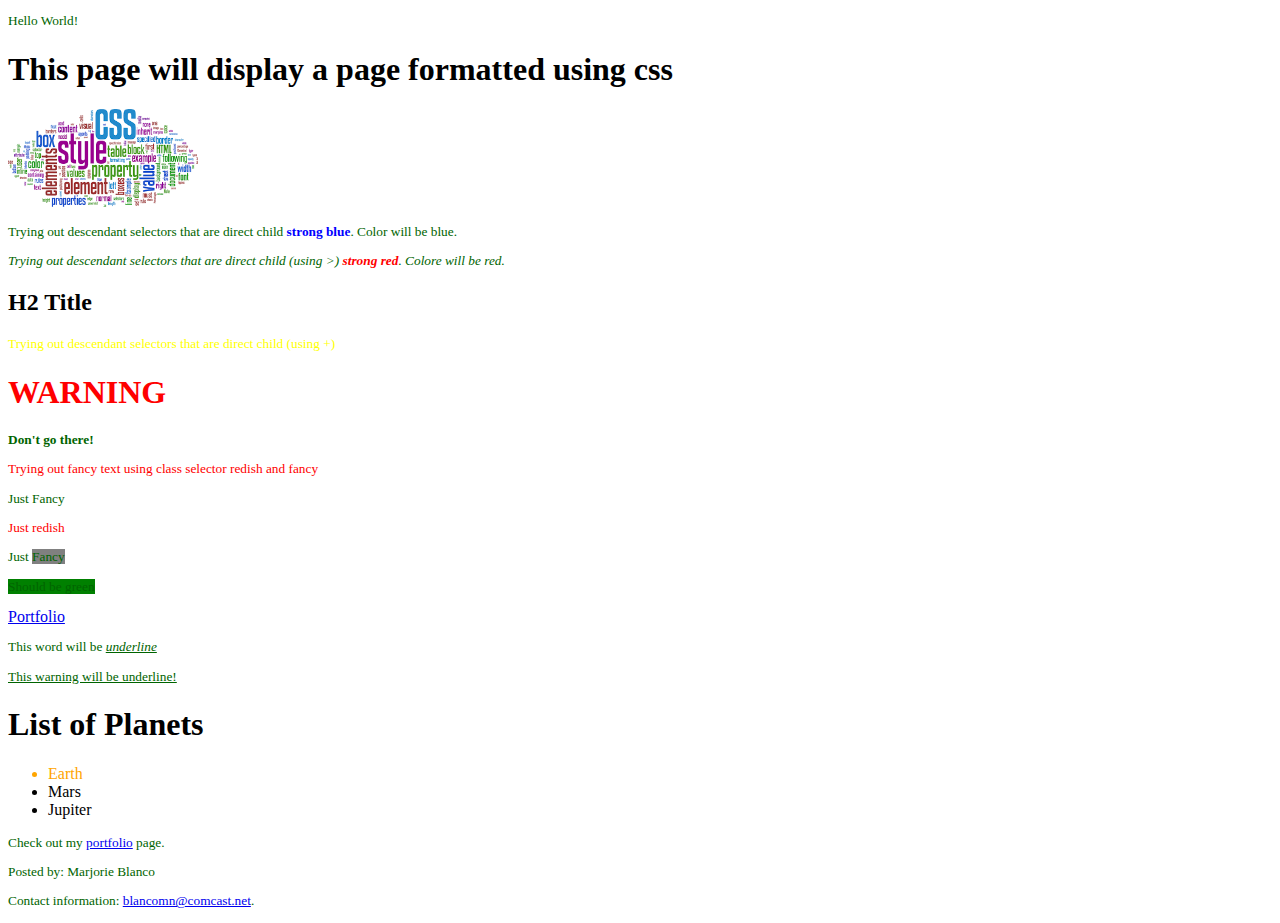
<file: css_demo/index.html>
<!DOCTYPE HTML>
<html>



<head>
    <meta charset="utf-8">
    <title>Hello World!</title>
    <link rel="stylesheet" type="text/css" href="../styles/css_demo_stylesheet.css">
</head>


<body>
    <!-- Type Selectors -->
    <p>Hello World!</p>
    <h1>This page will display a page formatted using css</h1>
    <img src="../images/css_logo1.png" alt="CSS" style="width: 15%; height: 15%" />
    <!--  Descendant Selectors -->
    <p>Trying out descendant selectors that are direct child <strong>strong blue</strong>. Color will be blue.</p>
    <p><em>Trying out descendant selectors that are direct child (using >) <strong>strong red</strong>. Colore will be red.</em></p>
    <h2>H2 Title</h2>
    <p>Trying out descendant selectors that are direct child (using +) </p>
    <!-- Class Selectors -->
    <h1 class="warning1">WARNING</h1>
    <p class="warning2">Don't go there!</p>
    <p class="fancy redish">Trying out fancy text using class selector redish and fancy</p>
    <p class="fancy">Just <span>Fancy</span></p>
    <p class="redish">Just redish</p>
    <p>Just <span class="fancy">Fancy</span></p>
    <p><span class="notfancy">Should be green</span></p>

    <a class="portfolio" href="../index.html">Portfolio</a>
    <p>This word will be <i>underline</i></p>
    <p class="warning">This warning will be underline!</p>
    <h1>List of <span>Planets</span></h1>
    <ul>
        <li id="liEarth">Earth</li>
        <li>Mars</li>
        <li>Jupiter</li>
    </ul>
    <p class="paragraph">Check out my <a href="../index.html">portfolio</a> page.</p>

    <div class="footer">
        <footer>
            <p>Posted by: Marjorie Blanco</p>
            <p>Contact information: <a href="mailto:blancomn@comcast.net">blancomn@comcast.net</a>.</p>
        </footer>
    </div>
</body>

</html>
</file>
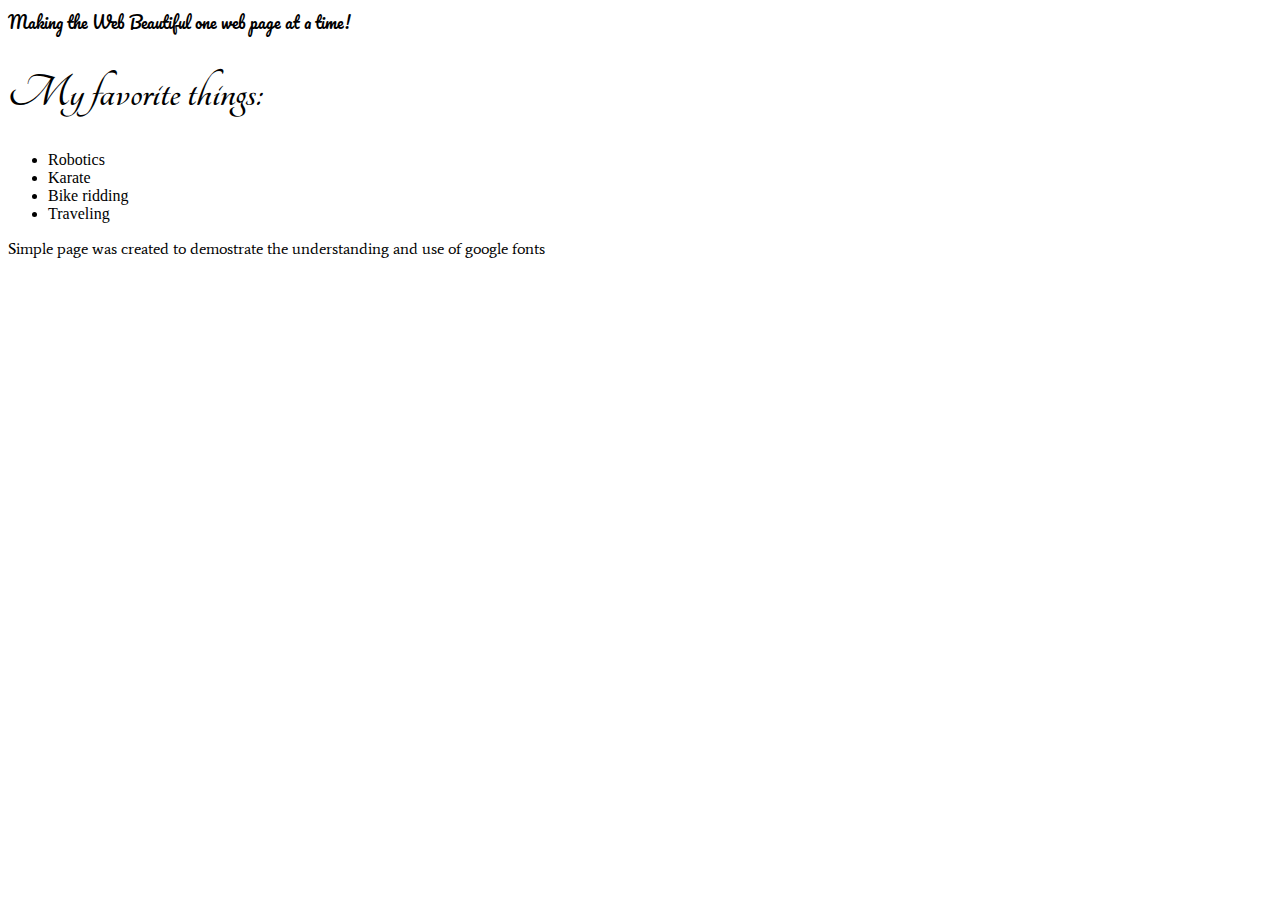
<file: GoogleFont/index.html>
<!DOCTYPE HTML>
<html>

<head>
    <meta lang="en" charset="utf-8">
    <title>Google Font Project</title>
    <link href="https://fonts.googleapis.com/css?family=Pacifico" rel="stylesheet" type="text/css">
    <link href="https://fonts.googleapis.com/css?family=Tangerine" rel="stylesheet" type="text/css">
    <link href="http://fonts.googleapis.com/css?family=Average" rel="stylesheet" type="text/css">

    <style>
        h1 {
            font-family: 'Tangerine', serif;
            font-size: 48px;
        }

        div {
            font-family: 'Pacifico', Helvetica, sans-serif;
            font-size: 400 45px/0.5;
        }

        ul.li {
            font-size: 400 14px/1.5;
            font-family: 'Average', Times, serif;
        }

        p {
            font-size: 300 14px/1.5;
            font-family: 'Average', Times;
        }
    </style>
</head>

<body>
    <div>Making the Web Beautiful one web page at a time!</div>
    <h1>My favorite things:</h1>
    <ul>
        <li>Robotics</li>
        <li>Karate</li>
        <li>Bike ridding</li>
        <li>Traveling</li>
    </ul>

    <p>Simple page was created to demostrate the understanding and use of google fonts</p>
</body>

</html>
</file>
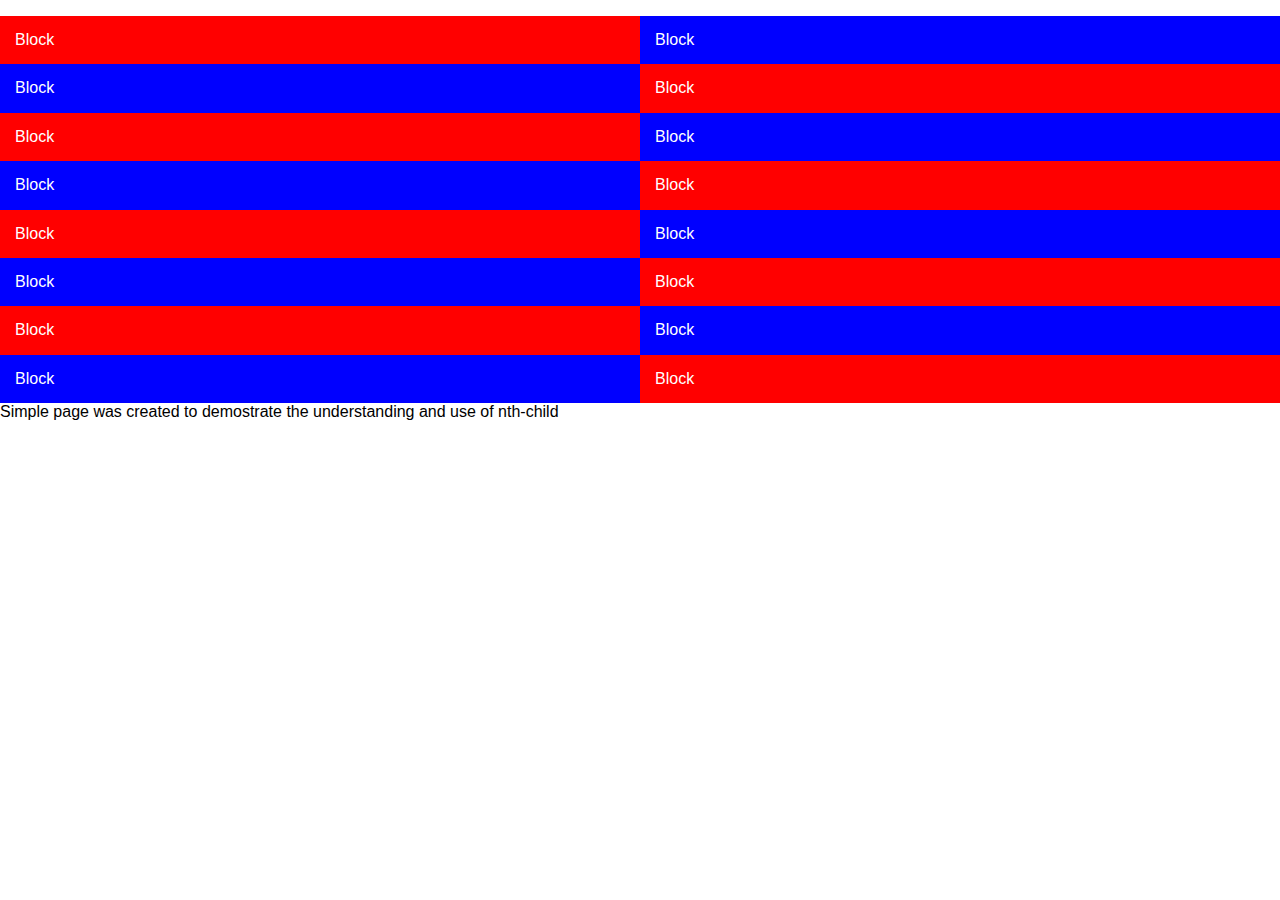
<file: NChild/index.html>
<!DOCTYPE HTML>
<html>

<head>
    <meta lang="en" charset="utf-8">
    <title>nth-child Project</title>
    <link rel="stylesheet" type="text/css" href="../styles/normalize.css">
    <link rel="stylesheet" type="text/css" href="../styles/nchild.css">

</head>

<body>
    <!--Content that appears on the page-->
    <div>Block</div>
    <div>Block</div>
    <div>Block</div>
    <div>Block</div>
    <div>Block</div>
    <div>Block</div>
    <div>Block</div>
    <div>Block</div>
    <div>Block</div>
    <div>Block</div>
    <div>Block</div>
    <div>Block</div>
    <div>Block</div>
    <div>Block</div>
    <div>Block</div>
    <div>Block</div>

    <p>Simple page was created to demostrate the understanding and use of nth-child</p>

</body>

</html>
</file>
<file: styles/css_demo_stylesheet.css>
/* Type Selectors  */


/* every <p> element will be darkgreen and use a 10-point Verdana font */

p {
    color: darkgreen;
    font-family: Verdana;
    font-size: 10pt;
}


/* Descendant Selectors */


/* strong> tags within <p> tags will  have red text */


/* does not have to be a direct child */

p strong {
    color: red;
}


/* must be a direct child */

p>strong {
    color: blue;
}

h2+p {
    color: yellow;
}


/* Class Selectors */

.warning1 {
    font-weight: bold;
    color: #ff0000;
}

.warning2 {
    font-weight: bolder;
}

.fancy {
    font-family: Pristina;
}

.redish {
    color: red;
}


/* ID Selectors */


/* can only be used once */

#liEarth {
    color: orange;
}

span[class] {
    background-color: gray;
}

span[class="notfancy"] {
    background-color: green;
}

a[portfolio] {
    color: green;
}

a[target="_blank"] {
    color: red;
}

i, .warning, #important {
    text-decoration: underline;
}

p.crossout {
    text-decoration: line-through;
}

footer {
    display: block;
}
</file>
<file: styles/nchild.css>
div {
    width: 50%;
    height 100px;
    padding: 15px;
    color: white;
    box-sizing: border-box;
    margin: 0;
    float: left;
}

div:nth-child(4n+1), div:nth-child(4n+4) {
    background: red;
}

div:nth-child(4n+2), div:nth-child(4n+3) {
    background: blue;
}
</file>
